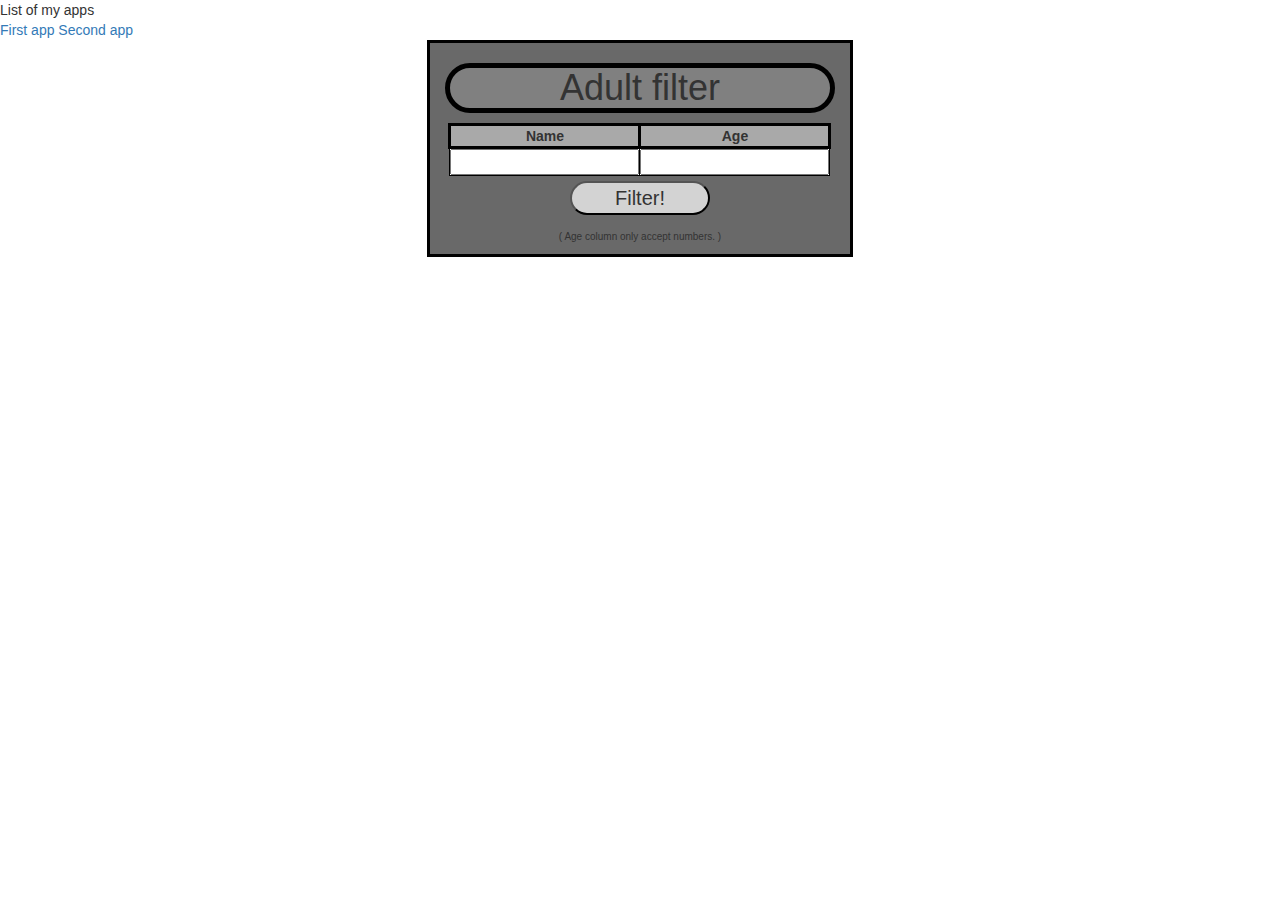
<file: index.html>
<!DOCTYPE html>
<html lang="en">
<head>
    <link rel="stylesheet" href="https://fonts.googleapis.com/icon?family=Material+Icons">
    <link rel="stylesheet" href="https://code.getmdl.io/1.3.0/material.indigo-pink.min.css">
    <script defer src="https://code.getmdl.io/1.3.0/material.min.js"></script>

    <link rel="stylesheet" type="text/css" href="style.css">
    <link rel="stylesheet" href="https://maxcdn.bootstrapcdn.com/bootstrap/3.3.7/css/bootstrap.min.css">
    <meta charset="UTF-8">
    <title>Adult filter</title>
</head>
<body>
<div class="mdl-layout mdl-js-layout mdl-layout--fixed-drawer">
    <div class="mdl-layout__drawer">
        <span class="mdl-layout-title">List of my apps</span>
        <nav class="mdl-navigation">
            <a class="mdl-navigation__link" href="index.html">First app</a>
            <a class="mdl-navigation__link" href="index1.html">Second app</a>
        </nav>
    </div>
    <main id="mainContainer" class="mdl-layout__content">
        <div class="cont1 container-fluid col-sm-4 col-sm-offset-4">
            <h1>Adult filter</h1>
            <form>
                <table id="myTable1" class="myTable1">
                    <tr>
                        <th class="th1 text-center">Name</th>
                        <th class="th1 text-center">Age</th>
                    </tr>
                    <tr>
                        <td><input type="text" name="imie" id="0"></td>
                        <td><input type="number" name="wiek" onfocus="onFocus(); return false;"></td>
                    </tr>
                </table>
            </form>
            <div class="form-actions">
                <input class = "button1" type="Submit" value="Filter!"   onclick="podlicz(); return false;">
            </div>
            <p style="font-size: 10px;"class="text-center">( Age column only accept numbers. )</p>
        </div>

        <div class="cont2 container-fluid col-sm-4 col-sm-offset-4">
            <table id="myTable2" class="myTable2">
                <tr>
                    <th class=" th2 text-center" colspan="2">List of adults</th>
                </tr>
                <tr class="perm">
                    <th class="th3 text-center col-sm-2 col-sm-offset-4">Name</th>
                    <th class="th3 text-center col-sm-2 col-sm-offset-6">Age</th>
                </tr>
            </table>
        </div>
    </main>
</div>
</body>
</html>

<script>
	var i=0;


	function podlicz(){
		document.getElementsByClassName("cont2")[0].style.visibility = "visible";
		var names = document.getElementsByName("imie");
		var ages = document.getElementsByName("wiek");
		var sum=0;

		while(document.getElementById("myTable2").lastElementChild.lastElementChild.className != "perm")
        {
        	var k = document.getElementById("myTable2").lastElementChild.lastElementChild.rowIndex;
					document.getElementById("myTable2").deleteRow(k);
        }
		for(j=0;j<names.length;j++){
			var condition = names[j].value!="" && ages[j].value !="" && !(/\D/g).test(ages[j].value) && ages[j].value >= 18;
			if(condition){
				var newItem1 = document.createElement("td");
				newItem1.innerHTML = names[j].value;
				var newItem2 = document.createElement("td");
				newItem2.innerHTML = ages[j].value;
				var table = document.getElementById("myTable2");
				var row = table.insertRow();
				row.appendChild(newItem1);
				row.appendChild(newItem2);
				sum=sum+parseInt(ages[j].value);
			}
		}
		var newItem3 = document.createElement("td");
        var newItem4 = document.createElement("td");
		var table = document.getElementById("myTable2");
		var row = table.insertRow();
		row.appendChild(newItem3);
		row.appendChild(newItem4);
		newItem3.className="summary";
		newItem4.className="summary";
		newItem3.innerHTML = 'Sum'.bold();
		newItem4.innerHTML = sum.toString().bold();
	}

	function onFocus(){
		console.log(document.getElementById(i).value)
		if(this.class!="kappa" && document.getElementById(i).value != ""){
			i++;
			var x = document.createElement("input");
			var y = document.createElement("input");
			x.name="imie";
			y.name="wiek";
			y.type="number";
			x.setAttribute("id",i);
			y.onfocus = onFocus;
			var newItem1 = document.createElement("td");
			newItem1.appendChild(x);
			var newItem2 = document.createElement("td");
			newItem2.appendChild(y);
			var table = document.getElementById("myTable1");
			var row = table.insertRow();
			row.appendChild(newItem1);
			row.appendChild(newItem2);
			this.class="kappa";
		}
	}
</script>
</file>
<file: style.css>
td {  border: 1px solid black;
    background-color: white;
    text-align: center;
}
.th1 { border: 3px solid black;
    background-color: darkgray;
 }

.th2 {
    border: 3px solid black;
    background-color: gray;
}
.th3{
    background-color: darkgrey;
    margin-bottom: 20px;
    border: 3px solid black;
}

.summary{
    background-color: darkgrey;
    border:3px solid black;
}

h1{
    font-weight: bold;
    border: 5px solid black;
    border-radius:30px;
    background-color: gray;
    text-align: center;
}


.myTable1{
    margin-left: auto;
    margin-right: auto;
}
.myTable2{
    margin-left: auto;
    margin-right: auto;
    margin-top:20px;
    width:350px;
}

.form-actions {
    text-align: center;
    margin-top:5px;
    margin-bottom: 15px;
}

.button1{
    background-color: lightgray;
    border-radius: 20px;
    width: 7em;
    font-size: 20px;
}

.cont1{
    border: 3px solid black;
    background-color: dimgray;
}

.cont2 {
    border: 3px dashed black;
    background-color: dimgray;
    padding-bottom: 20px;
    visibility: hidden;
}
</file>
